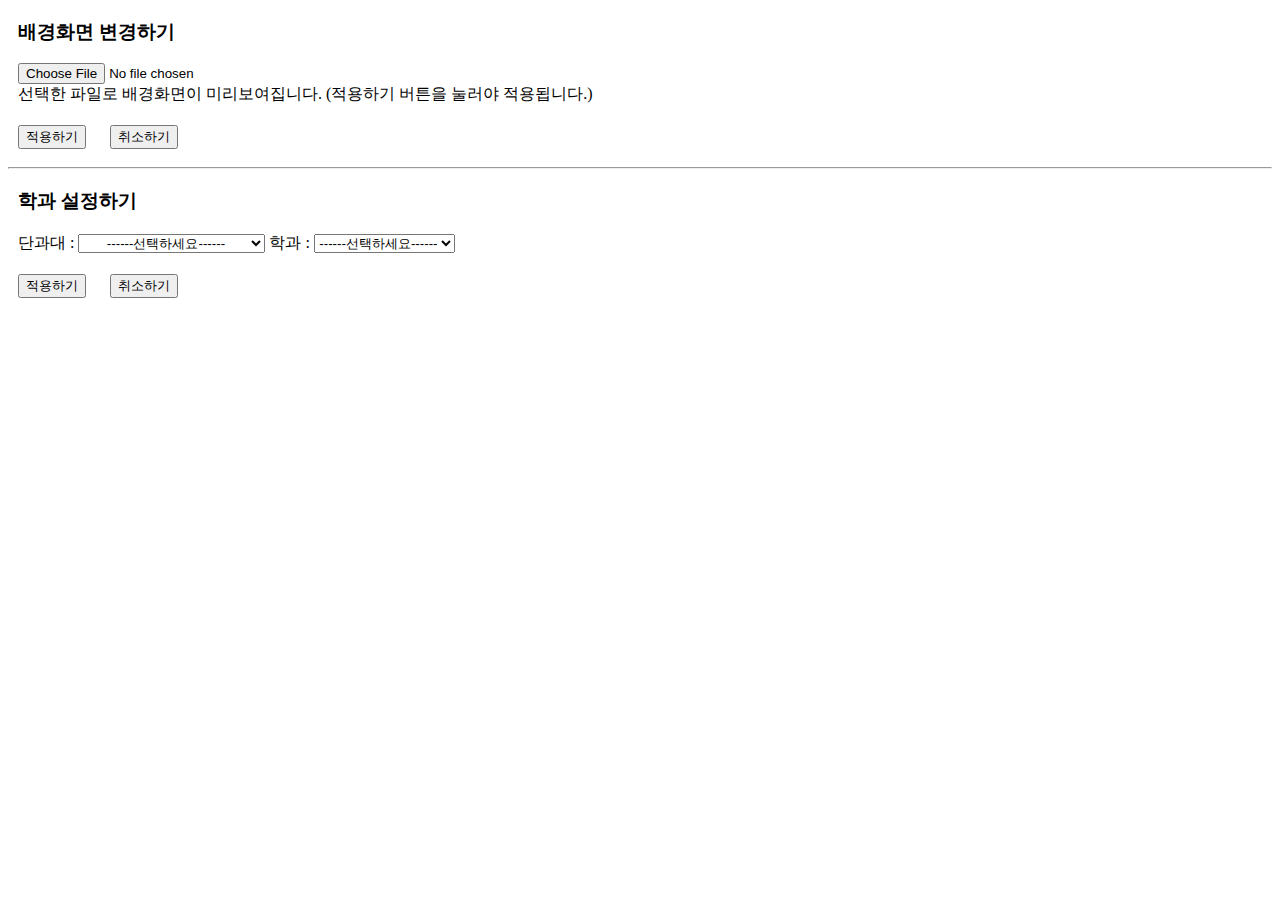
<file: fileUpload.html>
<!DOCTYPE html>
<html>
<head>
	<meta charset="utf-8">
	<style>
		.major-select {
			text-align-last: center;
		}
		#college-select{
			text-align-last: center;
		}
		#fileSubmit, #fileCancel, #majorApply, #majorCancel, #majorSet, #backgroundSet{
			margin: 10px;
		}
	</style>
</head>
<body>
	<div id = "backgroundSet">
		<h3>배경화면 변경하기</h3>
			<!-- 사용자 배경화면 업로드 폼-->
			<input type="file" name="file" id="fileInput" accept="image/*"/>			<br/>

			<span>선택한 파일로 배경화면이 미리보여집니다. (적용하기 버튼을 눌러야 적용됩니다.)</span>

	</div>		

			<input type="button" name="submit" id="fileSubmit" value="적용하기"/>
			<input type="button" name="cancel" id="fileCancel" value="취소하기"/>
			<br/>

	<hr/>
	<div id = "majorSet">
		<h3>학과 설정하기</h3>
		<label for="college-select">단과대 : </label>

		<select name="college" id="college-select">
			<option value="">------선택하세요------</option>
			<option value="문과대학">문과대학</option>
			<option value="사범대학">사범대학</option>
			<option value="공과대학">공과대학</option>
			<option value="스마트융합대학">스마트융합대학</option>
			<option value="경상대학">경상대학</option>
			<option value="법정대학">법정대학</option>
			<option value="생명∙나노과학대학">생명∙나노과학대학</option>
			<option value="사회적경제융합대학">사회적경제융합대학</option>
			<option value="린튼글로벌스쿨">린튼글로벌스쿨</option>
			<option value="아트&디자인테크놀로지대학">아트&디자인테크놀로지대학</option>
			<option value="자유전공학부">자유전공학부</option>
		</select>

		<!-- 단과대 설정 전 기본으로 보여질 plain-select -->
		<label for="major-select">학과 : </label>
		<select name="plain" class = "major-select" id="plain-select">
			<option value="">------선택하세요------</option>
		</select>

		<!-- 문과대학 -->
		<select name="moon" class = "major-select" id="moon-select" style="display: none; ">
			<option value="">------선택하세요------</option>
			<option value="국어국문∙창작학과">국어국문∙창작학과</option>
			<option value="영어영문학과">영어영문학과</option>
			<option value="일본일문학전공">일본일문학전공</option>
			<option value="프랑스어문학전공">프랑스어문학전공</option>
			<option value="문헌정보학과">문헌정보학과</option>
			<option value="사학과">사학과</option>
			<option value="기독교학과">기독교학과</option>
		</select>

		<!-- 사범대학 -->
		<select name="sabum" class = "major-select" id="sabum-select" style="display: none; ">
			<option value="">------선택하세요------</option>
			<option value="국어교육과">국어교육과</option>
			<option value="영어교육과">영어교육과</option>
			<option value="교육학과">교육학과</option>
			<option value="역사교육과">역사교육과</option>
			<option value="미술교육과">미술교육과</option>
			<option value="수학교육과">수학교육과</option>
		</select>

		<!-- 공과대학 -->
		<select name="gong" class = "major-select" id="gong-select" style="display: none; ">
			<option value="">------선택하세요------</option>
			<option value="정보통신공학과">정보통신공학과</option>
			<option value="전기전자공학과">전기전자공학과</option>
			<option value="멀티미디어공학과">멀티미디어공학과</option>
			<option value="건축학과(5년제)">건축학과(5년제)</option>
			<option value="건축공학전공">건축공학전공</option>
			<option value="토목환경공학전공">토목환경공학전공</option>
			<option value="기계공학과">기계공학과</option>
			<option value="화학공학과">화학공학과</option>
			<option value="신소재공학과">신소재공학과</option>
			<option value="컴퓨터통신무인기술학과">컴퓨터통신무인기술학과</option>
			<option value="멀티미디어학과">멀티미디어학과</option>
		</select>

		<!-- 스마트융합대학 -->
		<select name="smart" class = "major-select" id="smart-select" style="display: none;">
			<option value="">------선택하세요------</option>
			<option value="컴퓨터공학과">컴퓨터공학과</option>
			<option value="산업경영공학과">산업경영공학과</option>
			<option value="AI융합학과">AI융합학과</option>
			<option value="수학과">수학과</option>
			<option value="빅데이터응용학과">빅데이터응용학과</option>
		</select>

		<!-- 경상대학 -->
		<select name="gyung" class = "major-select" id="gyung-select" style="display: none; ">
			<option value="">------선택하세요------</option>
			<option value="경영학과">경영학과</option>
			<option value="회계학과">회계학과</option>
			<option value="무역학과">무역학과</option>
			<option value="경제학전공">경제학전공</option>
			<option value="중국경제통상학전공">중국경제통상학전공</option>
			<option value="호텔항공경영학과">호텔항공경영학과</option>
			<option value="글로벌IT경영">글로벌IT경영</option>
		</select>

		<!-- 법정대학 -->
		<select name="bub" class = "major-select" id="bub-select" style="display: none; ">
			<option value="">------선택하세요------</option>
			<option value="법학부">법학부</option>
			<option value="행정학과">행정학과</option>
			<option value="경찰학과">경찰학과</option>
			<option value="정치∙언론학과">정치∙언론학과</option>
		</select>

		<!-- 생명나노과학대학 -->
		<select name="saeng" class = "major-select" id="saeng-select" style="display: none; ">
			<option value="">------선택하세요------</option>
			<option value="생명시스템과학과">생명시스템과학과</option>
			<option value="식품영양학과">식품영양학과</option>
			<option value="화학과">화학과</option>
			<option value="간호학과">간호학과</option>
			<option value="스포츠과학과">스포츠과학과</option>
			<option value="바이오제약공학과">바이오제약공학과</option>
		</select>

		<!-- 사회적경제융합대학 -->
		<select name="social" class = "major-select" id="social-select" style="display: none; ">
			<option value="">------선택하세요------</option>
			<option value="사회복지학과">사회복지학과</option>
			<option value="아동복지학과">아동복지학과</option>
			<option value="상담심리학과">상담심리학과</option>
			<option value="사회적경제기업학과">사회적경제기업학과</option>
		</select>

		<!-- 사회적경제융합대학 -->
		<select name="linton" class = "major-select" id="linton-select" style="display: none; ">
			<option value="">------선택하세요------</option>
			<option value="글로벌비즈니스">글로벌비즈니스</option>
		</select>

		<!-- 아트&디자인테크놀로지대학 -->
		<select name="art" class = "major-select" id="art-select" style="display: none; ">
			<option value="">------선택하세요------</option>
			<option value="융합디자인학과">융합디자인학과</option>
			<option value="회화과">회화과</option>
			<option value="의류학과">의류학과</option>
			<option value="미디어영상학과">미디어영상학과</option>
		</select>	

		<!-- 자유전공학부 -->
		<select name="jayu" class = "major-select" id="jayu-select" style="display: none; ">
			<option value="">------선택하세요------</option>
			<option value="자유전공학부">자유전공학부</option>
		</select>
	</div>

	<input type="button" id="majorApply" value="적용하기"/>
	<input type="button" id="majorCancel"  value="취소하기"/>

	<script src="upload.js"></script>
	<script src="select.js"></script>
</body>
</html>
</file>
